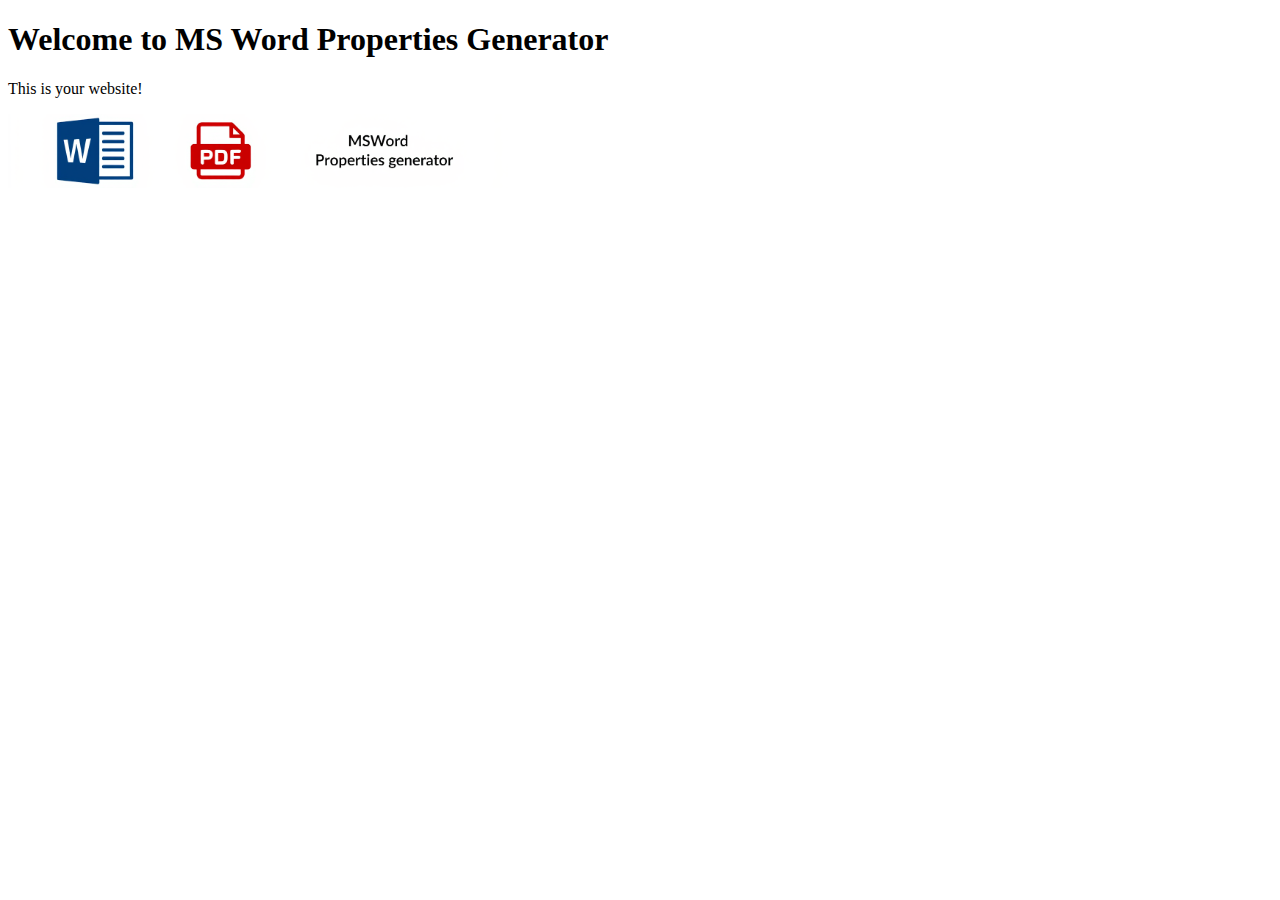
<file: docs/index.html>
<!DOCTYPE html>
<html lang="en">
<head>
    <meta charset="UTF-8">
    <meta name="viewport" content="width=device-width, initial-scale=1.0">
    <title>MS Word Properties Generator</title>
</head>
<body>
    <h1>Welcome to MS Word Properties Generator</h1>
    <p>This is your website!</p>
    <img src="logo.png" alt="Company Logo" style="width:100%; max-width:500px; height:auto; display:block;">
</body>
</html>
</file>
